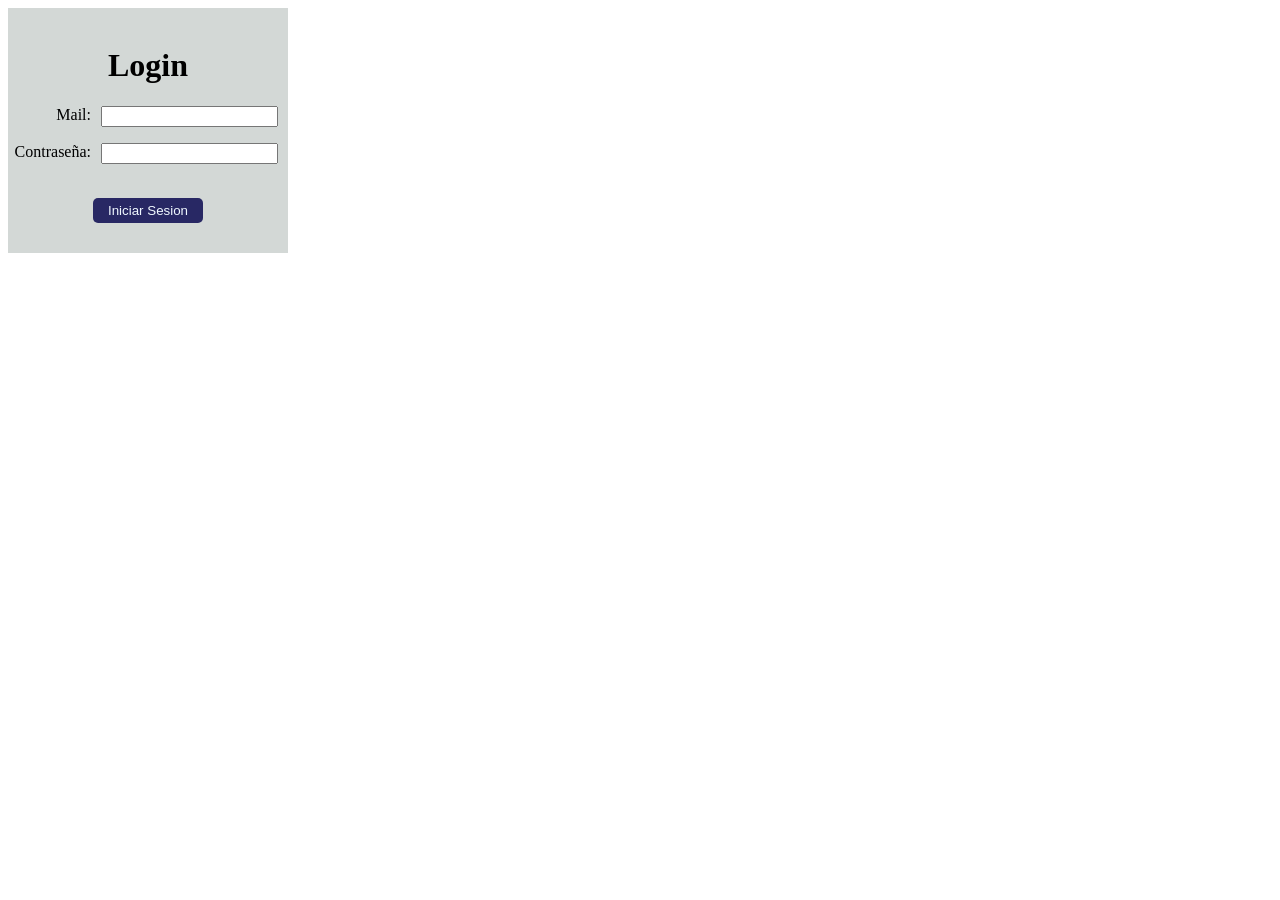
<file: Login/login.html>
<!DOCTYPE html>
<html lang="en">
<head>
    <meta charset="UTF-8">
    <meta name="viewport" content="width=device-width, initial-scale=1.0">
    <title>La Panneteria</title>
    <link rel="icon" type="image/x-icon" href="../Home/images/favicon.ico">
    <link rel="stylesheet" href="login.css">

</head>
<body>
    <div class="body">
        <br>

        <h1>Login</h1>
        <ul class="login">
            <li class="login"> 
                Mail:        
            </li>
            <li class="login">
                <input type="email" name="email" id="email">
            </li>
        </ul>
        
        <ul class="login">
            <li class="login"> 
                Contraseña: 
            </li>
            <li class="login">
                <input type="password" name="password" id="password">
            </li>
        </ul>
        
        <br>
    
        <input type="submit" value="Iniciar Sesion">
    </div>
</body>
</html>
</file>
<file: Login/login.css>
ul.login {
    list-style-type: none;
    margin-right: 0;
    padding: 0;
    overflow: hidden;
    display: flex;
    justify-content: flex-end;
  }

  li.login {
    display: block;
    color: black;
    text-align: center;
    text-decoration: none;
    margin-right: 10px; 
  }

  div.body {
    background-color:rgb(211, 216, 214);
    width: 280px;
    text-align: center;
  }

  input[type=submit] {
    padding:5px 15px; 
    background-color: rgb(40, 40, 100); 
    color: aliceblue;
    border:0 none;
    cursor:pointer;
    -webkit-border-radius: 5px;
    border-radius: 5px; 
    margin-bottom: 30px;
}
</file>
